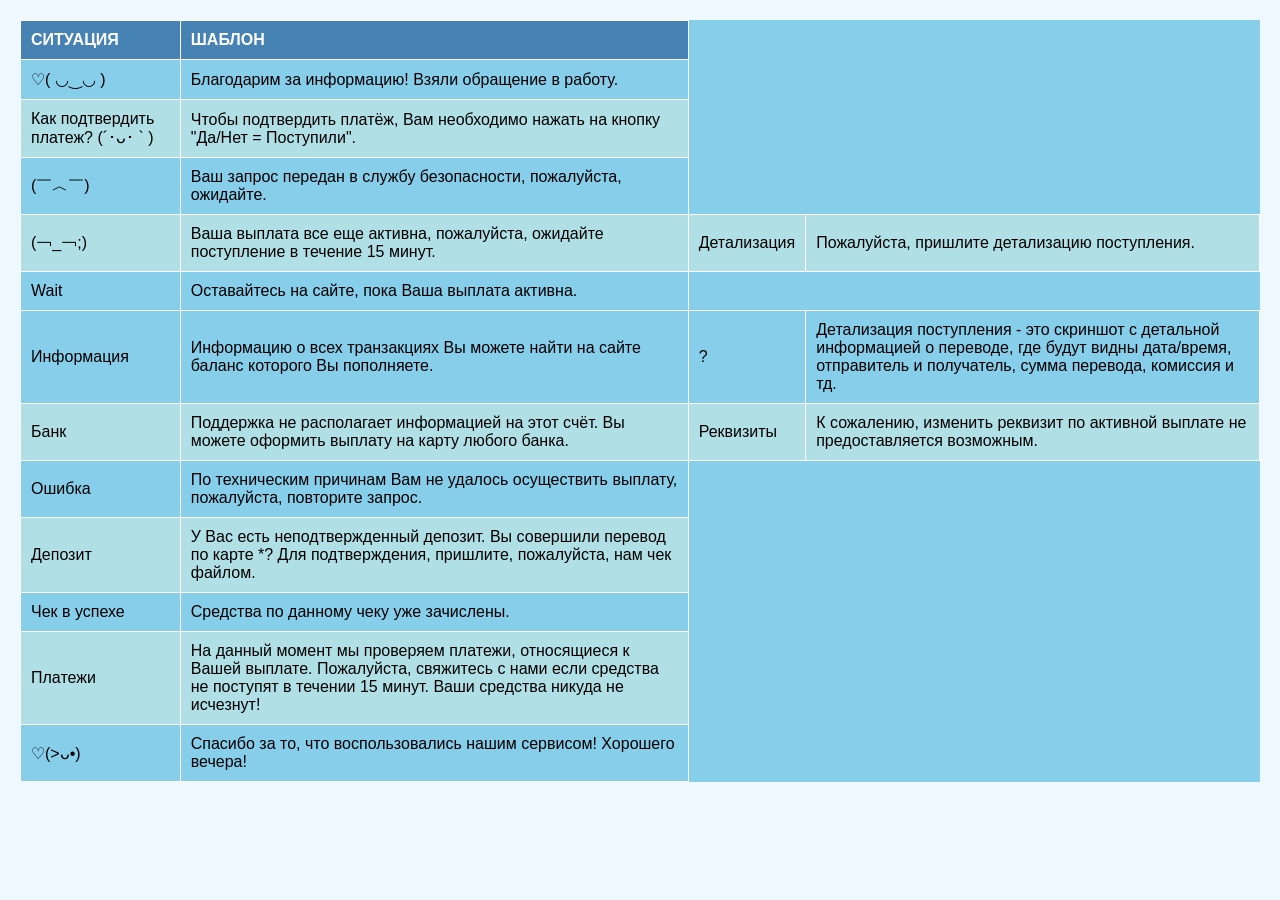
<file: Responses.html>
<!DOCTYPE html>
<html lang="en">
<head>
    <meta charset="UTF-8">
    <meta name="viewport" content="width=device-width, initial-scale=1.0">
    <title>Support Responses</title>
    <style>
        body {
            font-family: Arial, sans-serif;
            background-color: #f0f8ff;
            margin: 20px;
        }
        table {
            width: 100%;
            border-collapse: collapse;
            background-color: #87CEEB;
        }
        th, td {
            border: 1px solid #fff;
            padding: 10px;
            text-align: left;
            cursor: pointer;
        }
        th {
            background-color: #4682B4;
            color: white;
        }
        tr:nth-child(even) {
            background-color: #b0e0e6;
        }
    </style>
    <script>
        function copyToClipboard(element) {
            let text = element.innerText;
            navigator.clipboard.writeText(text).then(() => {
                alert("Meow ^_^ <3: " + text.substring(0, 100) + (text.length > 100 ? "..." : ""));
            }).catch(err => {
                console.error("Ошибка копирования", err);
            });
        }
    </script>
</head>
<body>
    <table>
        <thead>
            <tr>
                <th>СИТУАЦИЯ</th>
                <th>ШАБЛОН</th>
            </tr>
        </thead>
        <tbody>
            <tr>
                <td>♡( ◡‿◡ )</td>
                <td onclick="copyToClipboard(this)">Благодарим за информацию! Взяли обращение в работу.</td>
            </tr>
			<tr>
                <td>Как подтвердить платеж? (´･ᴗ･ ` )</td>
                <td onclick="copyToClipboard(this)">Чтобы подтвердить платёж, Вам необходимо нажать на кнопку "Да/Нет = Поступили".</td>
            </tr>
			 <tr>
                <td>(￣︿￣)</td>
                <td onclick="copyToClipboard(this)">Ваш запрос передан в службу безопасности, пожалуйста, ожидайте.</td>
            </tr>
                <td>(￢_￢;)</td>
                <td onclick="copyToClipboard(this)">Ваша выплата все еще активна, пожалуйста, ожидайте поступление в течение 15 минут.</td>
				<td>Детализация</td>
                <td onclick="copyToClipboard(this)">Пожалуйста, пришлите детализацию поступления.</td>
            </tr>
            <tr> 
                <td>Wait</td>
                <td onclick="copyToClipboard(this)">Оставайтесь на сайте, пока Ваша выплата активна.</td></tr>
            <tr>
            <tr>
                <td>Информация</td>
                <td onclick="copyToClipboard(this)">Информацию о всех транзакциях Вы можете найти на сайте баланс которого Вы пополняете.</td>
                <td>?</td>
                <td onclick="copyToClipboard(this)">Детализация поступления - это скриншот с детальной информацией о переводе, где будут видны дата/время, отправитель и получатель, сумма перевода, комиссия и тд.</td>
            </tr>
			<tr>
                <td>Банк</td>
                <td onclick="copyToClipboard(this)">Поддержка не располагает информацией на этот счёт. Вы можете оформить выплату на карту любого банка.</td>
				<td>Реквизиты</td>
                <td onclick="copyToClipboard(this)">К сожалению, изменить реквизит по активной выплате не предоставляется возможным.</td>
            </tr>
            <tr>
                <td>Ошибка</td>
                <td onclick="copyToClipboard(this)">По техническим причинам Вам не удалось осуществить выплату, пожалуйста, повторите запрос.</td>
            </tr>
		    <tr>
			    <td>Депозит</td>
				<td onclick="copyToClipboard(this)">У Вас есть неподтвержденный депозит. Вы совершили перевод по карте *? Для подтверждения, пришлите, пожалуйста, нам чек файлом.</td>
			</tr>	
            <tr>
			    <td>Чек в успехе</td>
			    <td onclick="copyToClipboard(this)">Средства по данному чеку уже зачислены.</td>
			</tr>
			<tr>
			    <td>Платежи</td>
				<td onclick="copyToClipboard(this)">На данный момент мы проверяем платежи, относящиеся к Вашей выплате. Пожалуйста, свяжитесь с нами если средства не поступят в течении 15 минут. Ваши средства никуда не исчезнут!</td>
			</tr>
            <tr>
                <td>♡(>ᴗ•)</td>
                <td onclick="copyToClipboard(this)">Спасибо за то, что воспользовались нашим сервисом! Хорошего вечера!</td>
            </tr>			
        </tbody>
    </table>
</body>
</html>
</file>
